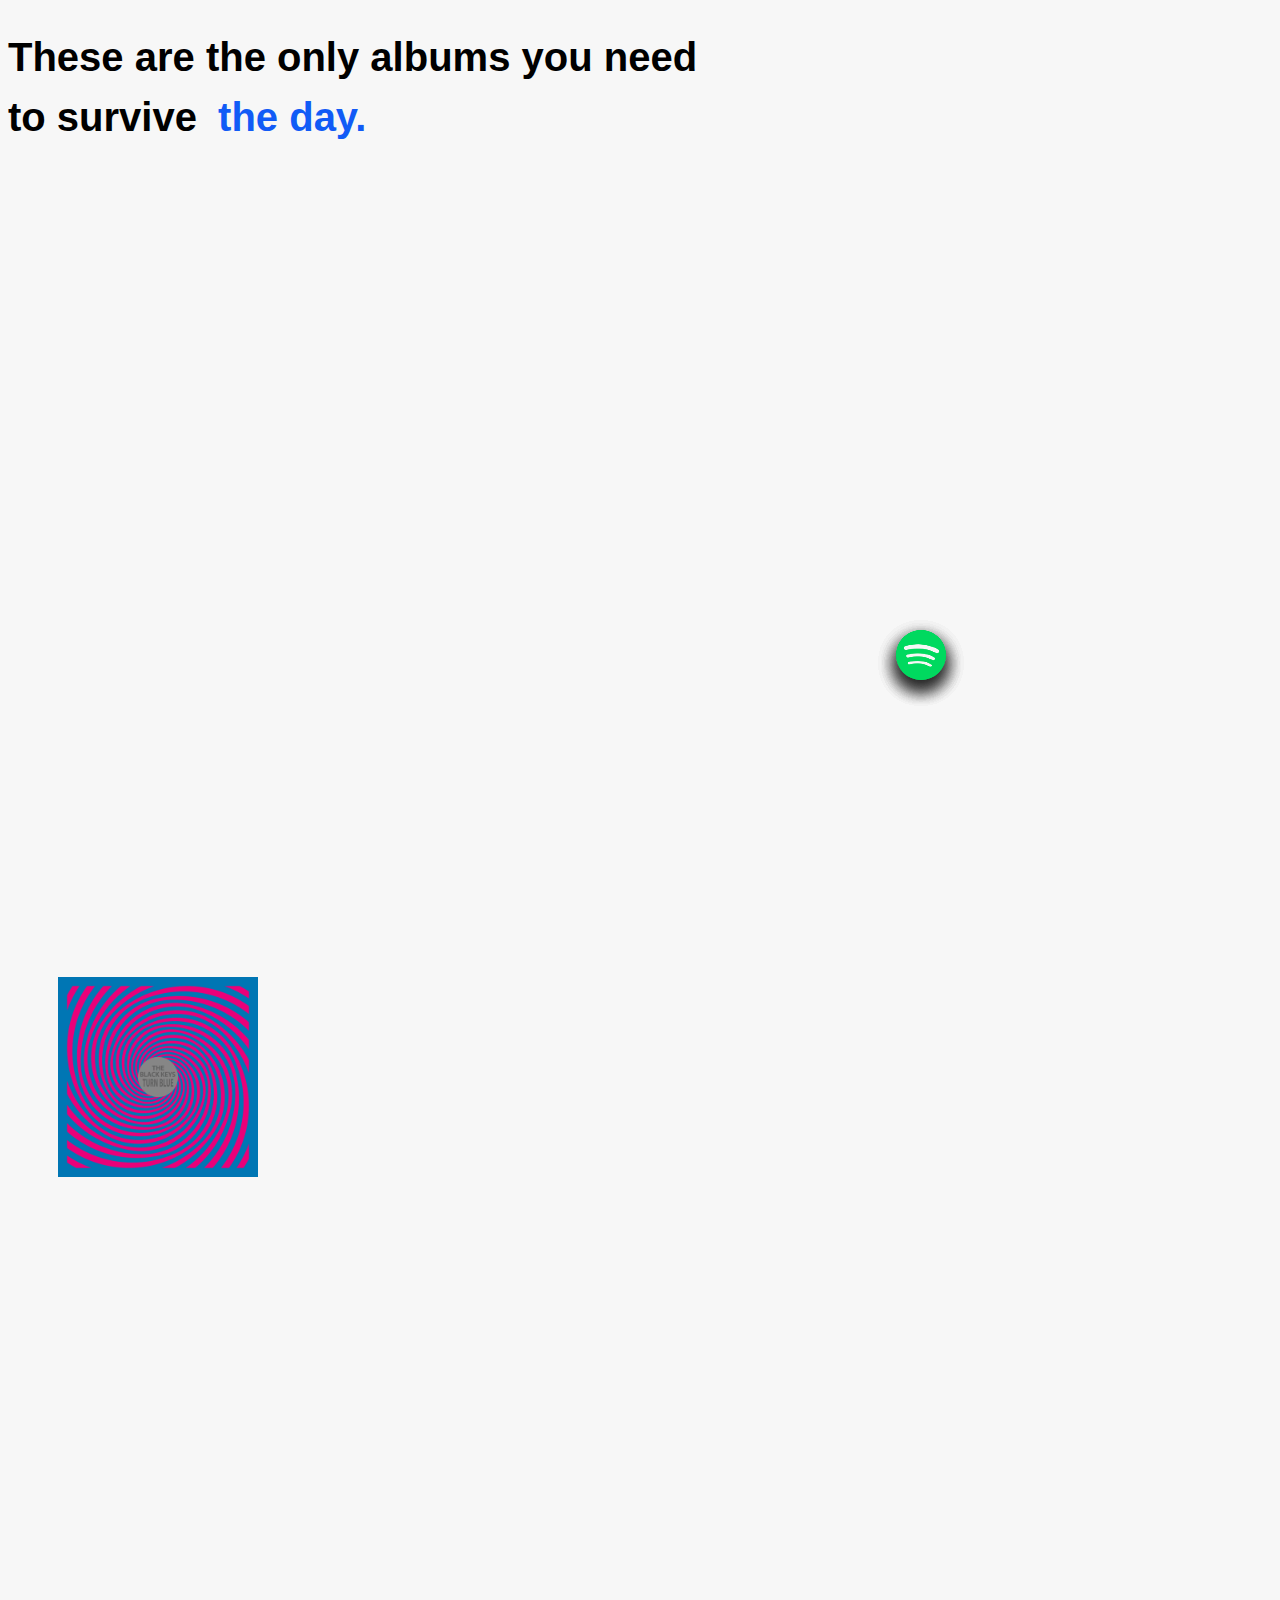
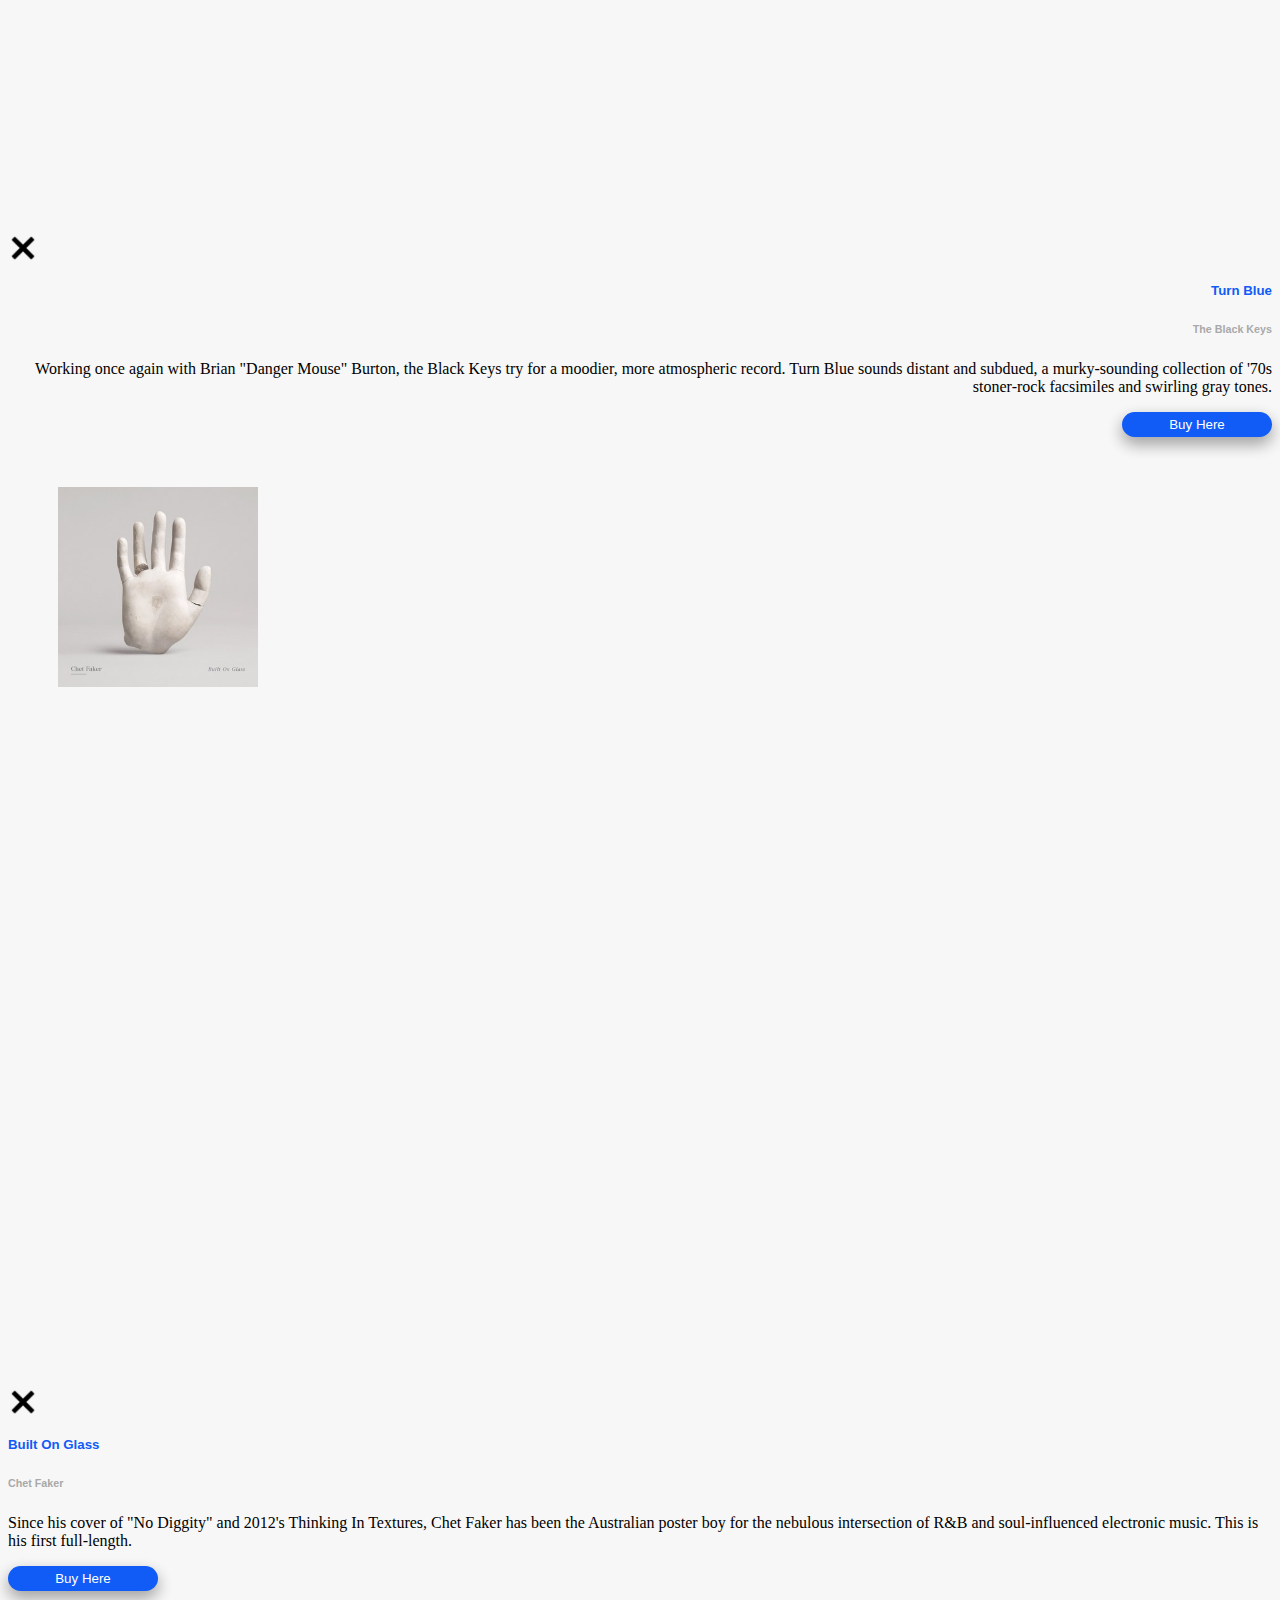
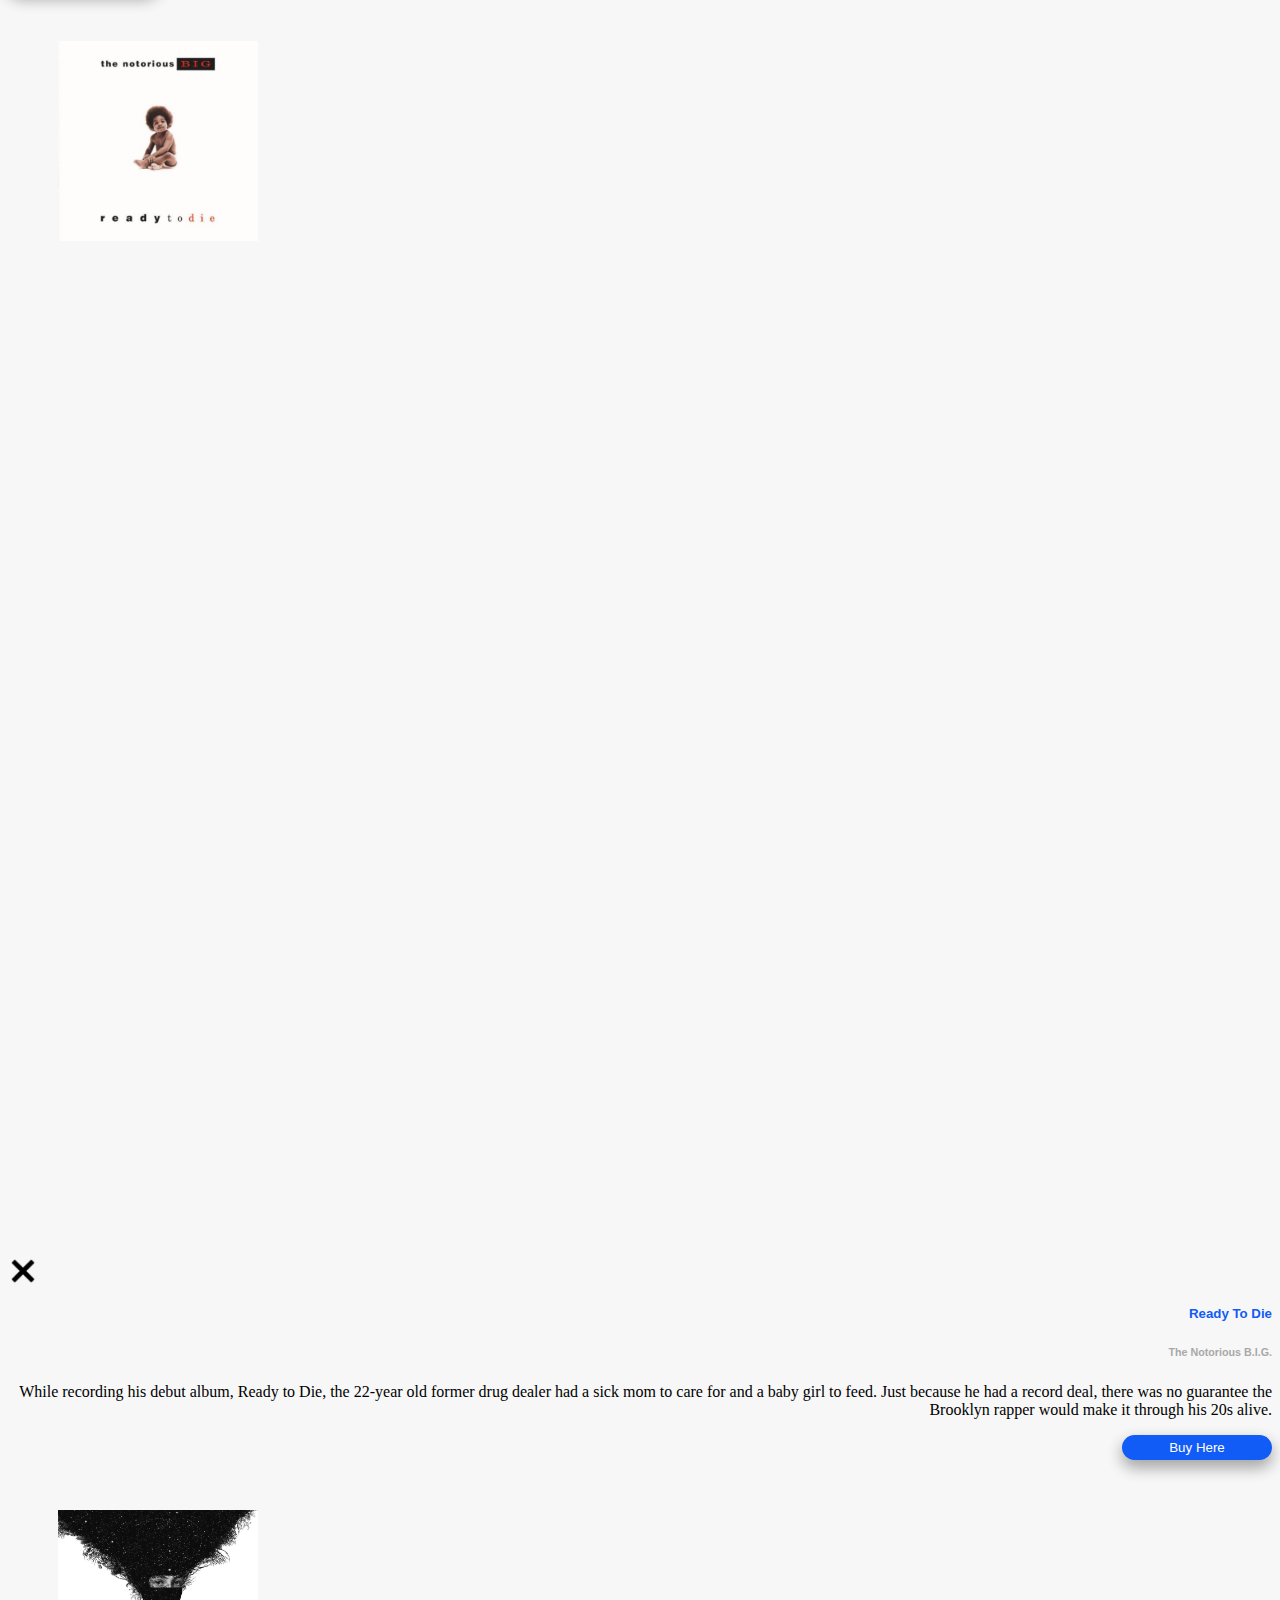
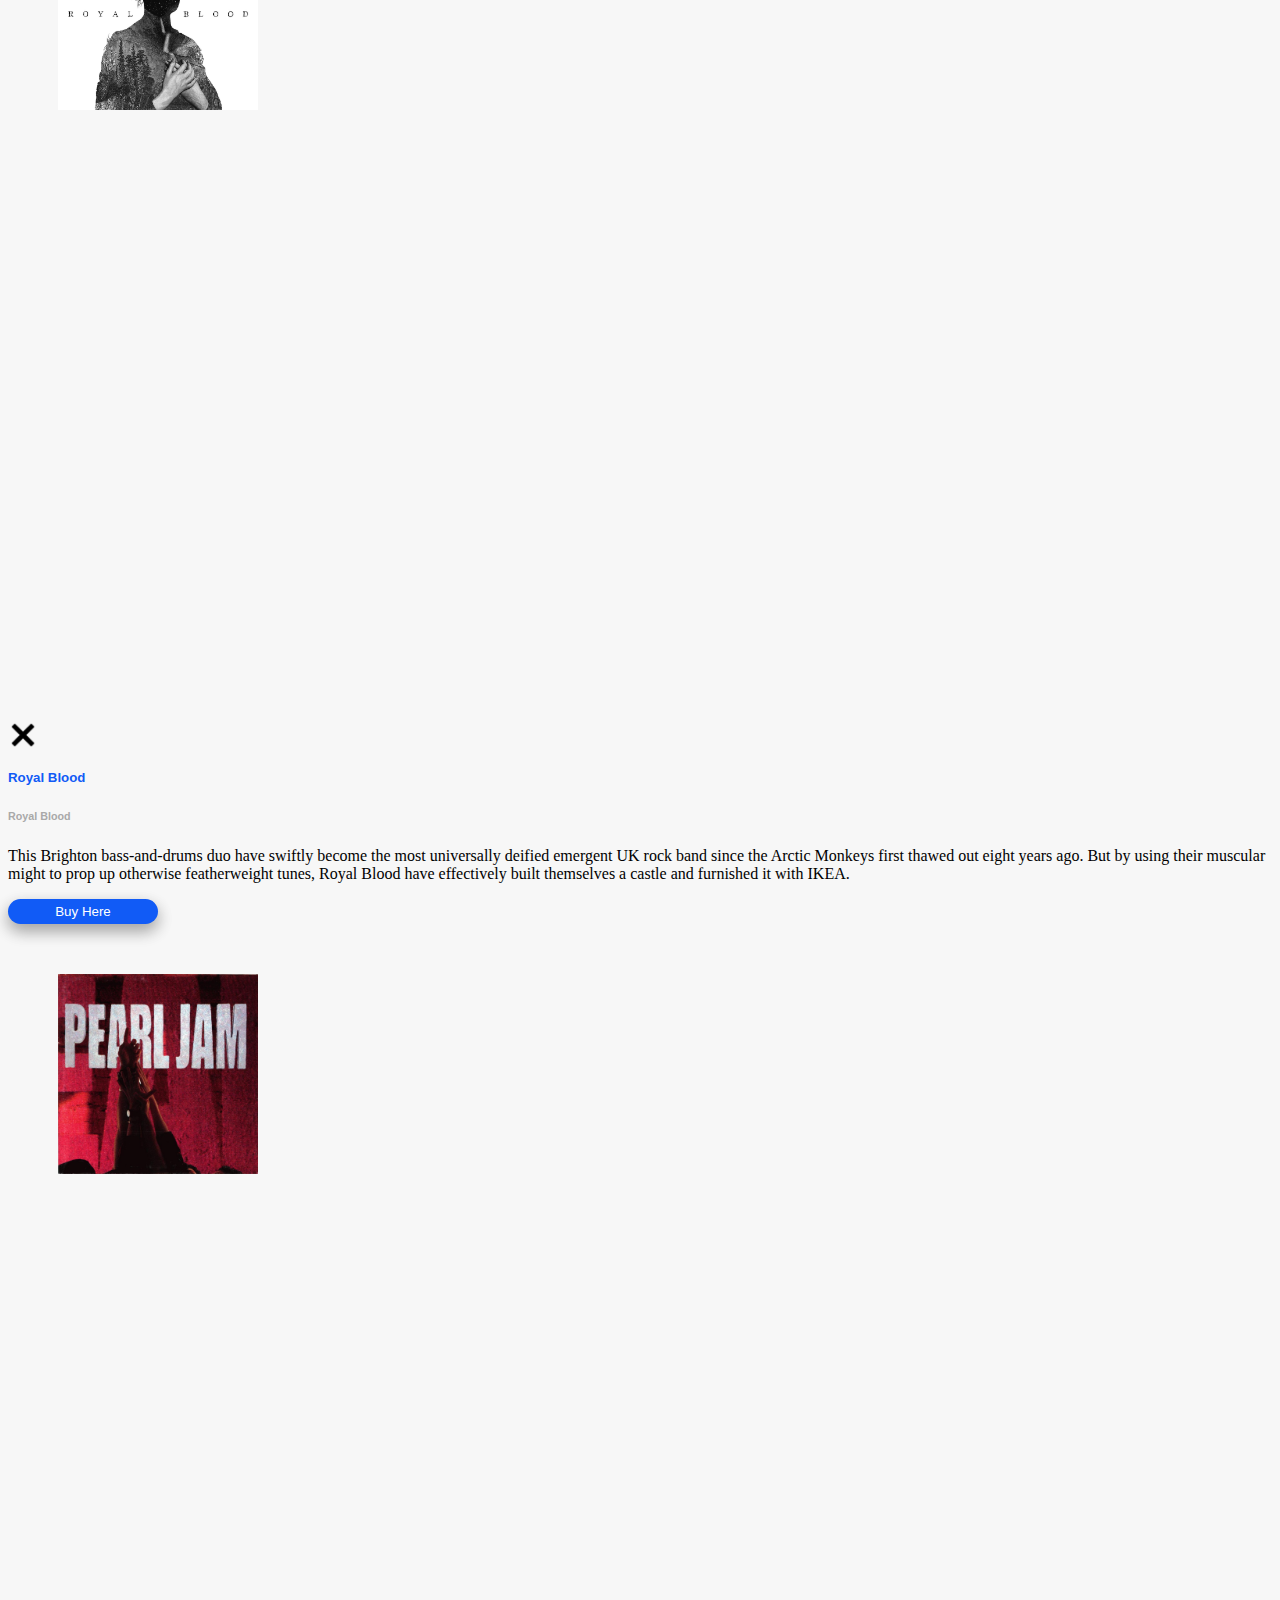
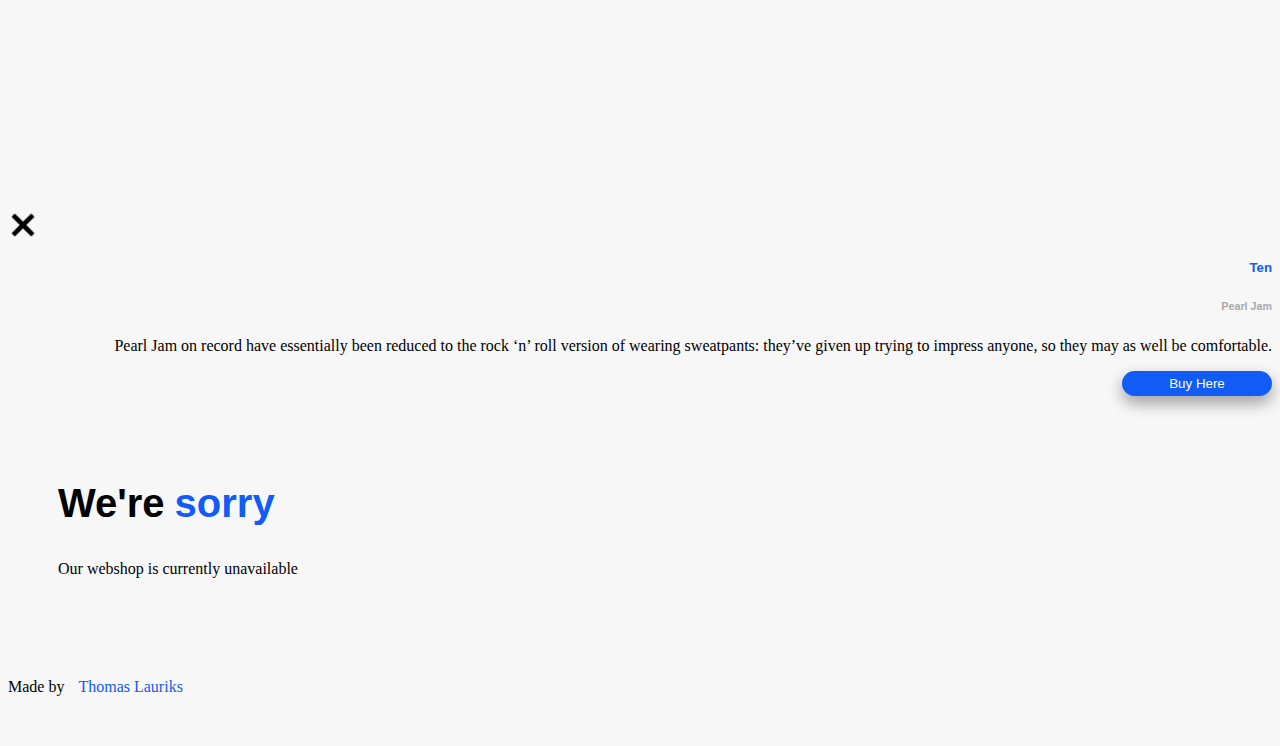
<file: index.html>
<!DOCTYPE html>
<html lang="en">
  <head>
    <meta charset="utf-8">
    <meta name="viewport" content="width=device-width, initial-scale=1, shrink-to-fit=no">

    <link rel="stylesheet" href="https://maxcdn.bootstrapcdn.com/bootstrap/4.0.0-beta/css/bootstrap.min.css" integrity="sha384-/Y6pD6FV/Vv2HJnA6t+vslU6fwYXjCFtcEpHbNJ0lyAFsXTsjBbfaDjzALeQsN6M" crossorigin="anonymous">
    <link rel="stylesheet" type="text/css" href="main.css">
</head>
  <body>

 

        <div class="container pagina-quote d-flex align-items-center h100">
                <h1 class="quote">
                These are the only albums you need
                <br>
                to survive <mark>the day.</mark>
                </h1>
        </div>


        <div class="container">
            <div class="row justify-content-end">
                <div class="col-sm-12 col-md-4 order-md-2" data-toggle="collapse" data-target="#playlist1">
                    <img class="spotify" src="content/spotify.png">
                    <img class="album rounded mx-auto d-block" src="content/turnblue.jpg" alt="turn blue album">
                </div>
                <div class="playlist collapse col-sm-12 order-md-3" id="playlist1">
                    <iframe src="https://open.spotify.com/embed/album/6TvxpBzf9c8H1fsrAaQ8t3" theme="white" width="100%" height="578px" frameborder="0" allowtransparency="true"></iframe>
                    <div data-toggle="collapse" data-target="#playlist1">
                        <img src="content/close.png" class="close">
                    </div>
                </div>
                <div class="text-rechts bijschrift col-sm-12 col-md-6 order-md-1" >
                    <h5>Turn Blue </h5>
                    <h6>The Black Keys</h6>
                    <p>Working once again with Brian "Danger Mouse" Burton, the Black Keys try for a moodier, 
                    more atmospheric record. Turn Blue sounds distant and subdued, a murky-sounding collection
                    of '70s stoner-rock facsimiles and swirling gray tones.</p>
                    <button type="button" class="justify-content-right" data-toggle="modal" data-target=".bd-example-modal-lg">
                        Buy Here</button>  
                </div>
            </div>
        </div>


        <div class="container">
            <div class="row">
                <div class="col-sm-12 col-md-4 order-md-1" data-toggle="collapse" data-target="#playlist2">
                    <img class="spotify" src="content/spotify.png">
                    <img class="album rounded mx-auto d-block" src="content/builtonglass.jpg">
                </div>
                <div class="playlist collapse col-sm-12 order-md-3" id="playlist2">
                    <iframe src="https://open.spotify.com/embed/album/2ytxqdwQ0Hn9JeQmcIWHuh" width="100%" height="622px" frameborder="0" allowtransparency="true"></iframe>
                    <div data-toggle="collapse" data-target="#playlist2">
                        <img src="content/close.png" class="close">
                    </div>
                </div>
                <div class="text-links bijschrift col-sm-12 col-md-6 order-md-2" >
                    <h5>Built On Glass</h5>
                    <h6>Chet Faker</h6>
                    <p>Since his cover of "No Diggity" and 2012's Thinking In Textures, Chet Faker has been the Australian 
                        poster boy for the nebulous intersection of R&B and soul-influenced electronic music. This is his first 
                        full-length.</p>
                    <button type="button" class="justify-content-right" data-toggle="modal" data-target=".bd-example-modal-lg">
                            Buy Here</button>
                </div>
            </div>
        </div>



        <div class="container">
            <div class="row justify-content-end">
                <div class="col-sm-12 col-md-4 order-md-2" data-toggle="collapse" data-target="#playlist3">
                    <img class="spotify" src="content/spotify.png">
                    <img class="album rounded mx-auto d-block" src="content/readytodie.jpg">
                </div>
                <div class="playlist collapse col-sm-12 order-md-3" id="playlist3">
                    <iframe src="https://open.spotify.com/embed/album/2HTbQ0RHwukKVXAlTmCZP2" width="100%" height="937px" frameborder="0" allowtransparency="true"></iframe>
                    <div data-toggle="collapse" data-target="#playlist3">
                        <img src="content/close.png" class="close">
                    </div>
                </div>
                <div class="text-rechts bijschrift col-sm-12 col-md-6 order-md-1" >
                    <h5>Ready To Die</h5>
                    <h6>The Notorious B.I.G.</h6>
                    <p>While recording his debut album, Ready to Die, the 22-year old former drug dealer had a sick mom to care 
                        for and a baby girl to feed. Just because he had a record deal, there was no guarantee the Brooklyn rapper 
                        would make it through his 20s alive.</p>
                    <button type="button" class="justify-content-right" data-toggle="modal" data-target=".bd-example-modal-lg">
                            Buy Here</button>
                </div>
            </div>
        </div>


        <div class="container">
            <div class="row">
                <div class="col-sm-12 col-md-4" data-toggle="collapse" data-target="#playlist4">
                    <img class="spotify" src="content/spotify.png">
                    <img class="album rounded mx-auto d-block" src="content/royalblood.jpg">
                </div>
                <div class="playlist collapse col-sm-12 order-md-3" id="playlist4">
                    <iframe src="https://open.spotify.com/embed/album/0BFzNaeaNv4mahOzwZFGHK" width="100%" height="532px" frameborder="0" allowtransparency="true"></iframe>
                    <div data-toggle="collapse" data-target="#playlist4">
                        <img src="content/close.png" class="close">
                    </div>
                </div>
                <div class="text-links bijschrift col-sm-12 col-md-6" >
                    <h5>Royal Blood</h5>
                    <h6>Royal Blood</h6>
                    <p>This Brighton bass-and-drums duo have swiftly become the most universally deified emergent UK rock band 
                        since the Arctic Monkeys first thawed out eight years ago. But by using their muscular might to prop up
                            otherwise featherweight tunes, Royal Blood have effectively built themselves a castle and furnished it 
                            with IKEA.</p>
                    <button type="button" class="justify-content-right" data-toggle="modal" data-target=".bd-example-modal-lg">
                             Buy Here</button>
                </div>
            </div>
        </div>


        <div class="container">
            <div class="row justify-content-end">
                <div class="col-sm-12 col-md-4 order-md-2" data-toggle="collapse" data-target="#playlist5">
                    <img class="spotify" src="content/spotify.png">
                    <img class="album rounded mx-auto d-block" src="content/ten.jpg">
                </div>
                <div class="playslist collapse col-sm-12 order-md-3" id="playlist5">
                    <iframe src="https://open.spotify.com/embed/album/5B4PYA7wNN4WdEXdIJu58a" width="100%" height="578px" frameborder="0" allowtransparency="true"></iframe>
                    <div data-toggle="collapse" data-target="#playlist5">
                        <img src="content/close.png" class="close">
                    </div>
                </div>
                <div class="text-rechts align-items-end bijschrift col-sm-12 col-md-6 order-md-1" >
                    <h5>Ten</h5>
                    <h6>Pearl Jam</h6>
                    <p>Pearl Jam on record have essentially been reduced to the rock ‘n’ roll version of wearing sweatpants: 
                        they’ve given up trying to impress anyone, so they may as well be comfortable. </p>
                    <button type="button" class="justify-content-right" data-toggle="modal" data-target=".bd-example-modal-lg">
                         Buy Here</button>
                </div>
            </div>
        </div>


        <div class="modal fade bd-example-modal-lg" tabindex="-1" role="dialog" aria-labelledby="mySmallModalLabel" aria-hidden="true">
                <div class="modal-dialog modal-lg">
                  <div class="modal-content melding">
                    <h1>We're<mark>sorry</mark></h1>
                    Our webshop is currently unavailable
                  </div>
                </div>
              </div>

        
        <div class="footer">
            <div class="container">
                <p class="text-center">Made by <mark>Thomas Lauriks</mark></p>
            </div>
        </div>
    <script src="https://code.jquery.com/jquery-3.2.1.slim.min.js" integrity="sha384-KJ3o2DKtIkvYIK3UENzmM7KCkRr/rE9/Qpg6aAZGJwFDMVNA/GpGFF93hXpG5KkN" crossorigin="anonymous"></script>
    <script src="https://cdnjs.cloudflare.com/ajax/libs/popper.js/1.11.0/umd/popper.min.js" integrity="sha384-b/U6ypiBEHpOf/4+1nzFpr53nxSS+GLCkfwBdFNTxtclqqenISfwAzpKaMNFNmj4" crossorigin="anonymous"></script>
    <script src="https://maxcdn.bootstrapcdn.com/bootstrap/4.0.0-beta/js/bootstrap.min.js" integrity="sha384-h0AbiXch4ZDo7tp9hKZ4TsHbi047NrKGLO3SEJAg45jXxnGIfYzk4Si90RDIqNm1" crossorigin="anonymous"></script>
  </body>
</html>
</file>
<file: main.css>
body{
    background-color: #F7F7F7;
    background-attachment: fixed;
}
h1{
    font-family: 'Varela Round', sans-serif;
    font-size: 28px;
    line-height: 1.5em;
}
h5{
    font-family: 'Varela Round', sans-serif;
    color: #115bf6;
}
h6{
    font-family: 'Varela Round', sans-serif;
    color: #a9a9a9;
}

mark{
    padding: 10px;
    background-color: #F7F7F7;
    color: #115bf6;
}
.quote{
  
}
.pagina-quote{
    height: 100vh;
}

.album{
    margin:50px;
    max-width: 200px;
    height:auto;
    transition-duration: 0.5s;
}
.album:hover{
    cursor: pointer;
    box-shadow: 0 10px 16px 0 rgba(0,0,0,0.2), 0 8px 20px 0 rgba(0,0,0,0.19);
}

.spotify{
    width: 50px;
    position: absolute;
    top: 70%;
    left: 70%;
    box-shadow: 0 10px 16px 0 rgba(0,0,0,0.2), 0 8px 20px 0 rgba(0,0,0,0.19);
    border-radius: 50%;
}
.spotify:hover{
    cursor: pointer;
}

.close{
    float: left;
    width: 30px;
}
.close:hover{
    cursor: pointer;
}
.bijschrift{
    text-align: center;
    margin-top: 50px;
}

table{
    margin:20px auto;
    max-width: 300px;
}

td:nth-child(1){
    text-align: center;
}
td:nth-child(2){
    padding-left:5px;
    width: 200px;
}
td:nth-child(3){
    text-align: center;
}

button{
    font-family: 'Varela Round', sans-serif;
    background-color: #115bf6;
    color: white;
    border: none;
    padding: 5px;
    border-radius: 50px;
    width: 150px;
    transition-duration: 0.4s;
    box-shadow: 0 8px 16px 0 rgba(0,0,0,0.19), 0 6px 16px 0 rgba(0,0,0,0.2);
}
button:hover{
    background-color: #34ab9e;
    cursor: pointer;
}
button:focus{
    outline: 0;
}

.melding{
    border: none;
    background-color: #F7F7F7;
    width: auto;
    padding: 50px;
}

.playlist{
    height: 100%;
    margin-top: 20px;
    margin-bottom: 20px;
}


.footer{
    margin: 50px 0px;
}


@media (min-width: 576px) { }

@media (min-width: 768px) { 
    h1{
        font-size: 2.5rem;
    }
    .text-rechts{
        text-align: right;
    }
    .text-links{
        text-align: left;
    }
}

@media (min-width: 992px) { }

@media (min-width: 1200px) { }
</file>
